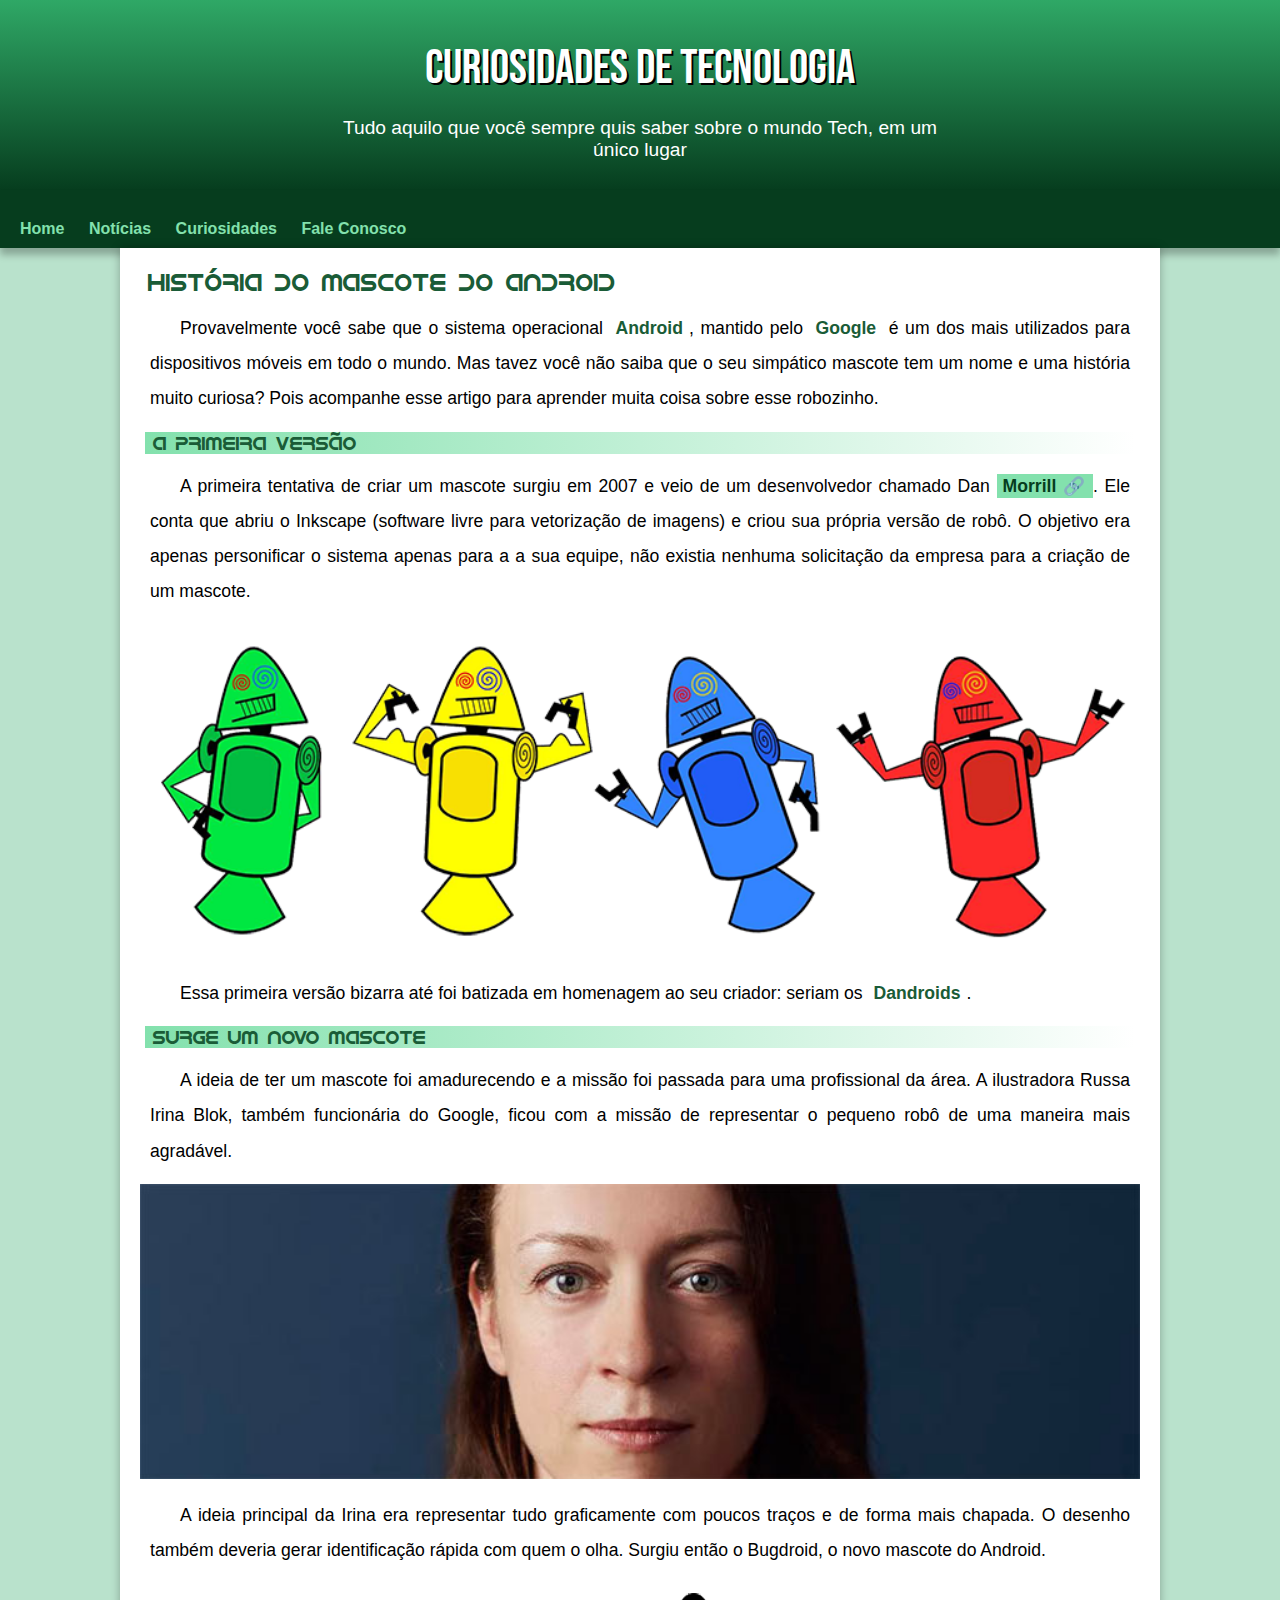
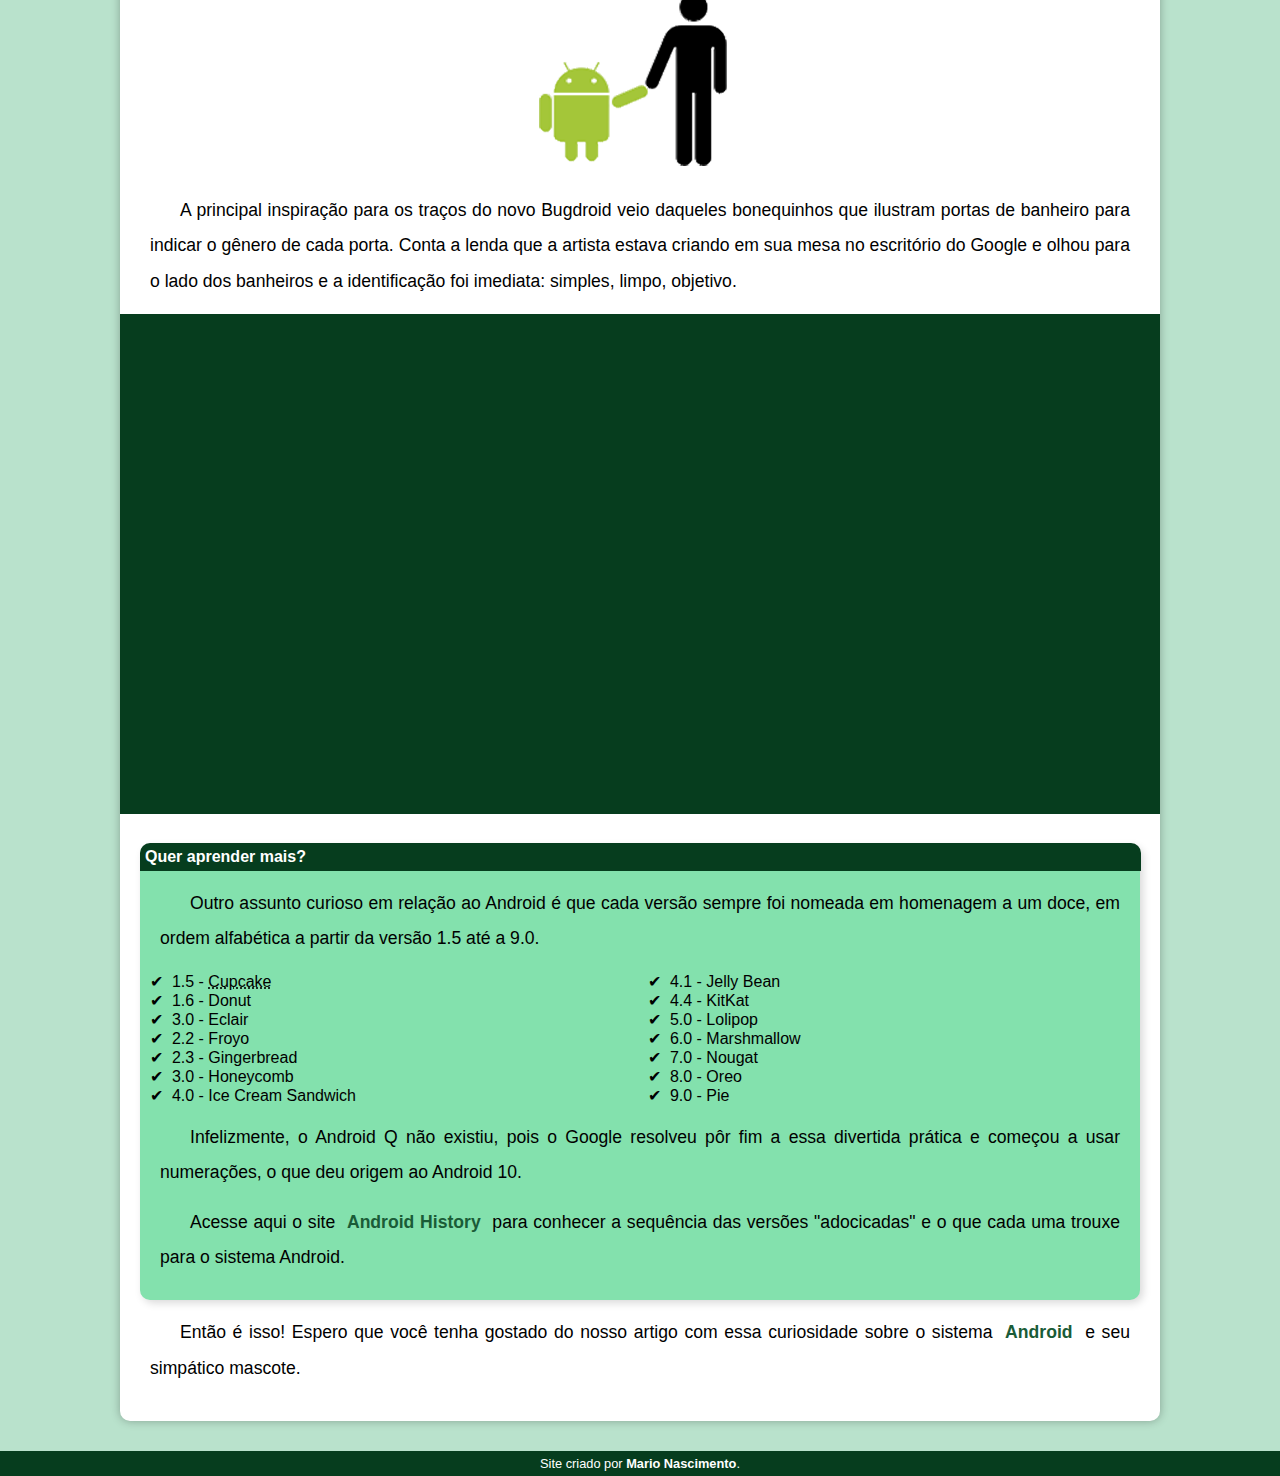
<file: index.html>
<!DOCTYPE html>
<html lang="en">
<head>
    <meta charset="UTF-8">
    <meta http-equiv="X-UA-Compatible" content="IE=edge">
    <meta name="viewport" content="width=device-width, initial-scale=1.0">
    <title>Desafio</title>
    <link rel="shortcut icon" href="imagens/favicon.ico" type="image/x-icon">
    <link rel="stylesheet" href="estilo/style.css">
    
</head>
<body>
    <header>        
            <h1>Curiosidades de TECNOLOGIA</h1>
            <p>Tudo aquilo que você sempre quis saber sobre o mundo Tech, em um único lugar</p>
    </header>  
        <nav>
            <a href="#">Home</a>
            <a href="#">Notícias</a>
            <a href="#">Curiosidades</a>
            <a href="#">Fale Conosco</a>            
        </nav>    
    <main>        
        <article>
            <h2>História do Mascote do Android</h2>
            <p>Provavelmente você sabe que o sistema operacional <strong>Android</strong>, mantido pelo <strong>Google</strong> é um dos mais utilizados para dispositivos móveis em todo o mundo. Mas tavez você não saiba que o seu simpático mascote tem um nome e uma história muito curiosa? Pois acompanhe esse artigo para aprender muita coisa sobre esse robozinho.</p>
            <h3>A primeira versão</h3>
            <p>A primeira tentativa de criar um mascote surgiu em 2007 e veio de um desenvolvedor chamado Dan <a href="https://g1.globo.com/tecnologia/noticia/2022/03/24/outlook-para-android-e-iphone-tem-recurso-que-le-emails-em-voz-alta-veja-como-funciona.ghtml" target="_blank" class="externo" >Morrill</a>. Ele conta que abriu o Inkscape (software livre para vetorização de imagens) e criou sua própria versão de robô. O objetivo era apenas personificar o sistema apenas para a a sua equipe, não existia nenhuma solicitação da empresa para a criação de um mascote.</p>

            <picture>
                <source media="(max-width: 800px)" srcset="imagens/dan-droids-pq.png">
                <img src="imagens/dan-droids.png" alt="Imagem do Android">
            </picture>

            <p>Essa primeira versão bizarra até foi batizada em homenagem ao seu criador: seriam os <strong>Dandroids</strong>.</p>
            <h3>Surge um novo mascote</h3>
            <p>A ideia de ter um mascote foi amadurecendo e a missão foi passada para uma profissional da área. A ilustradora Russa Irina Blok, também funcionária do Google, ficou com a missão de representar o pequeno robô de uma maneira mais agradável.</p>

            <picture>
                <source media="(max-width: 800px)" srcset="imagens/irina-blok-pq.jpg">
                <img src="imagens/irina-blok.jpg" alt="Foto da criadora do Android">
            </picture>

            <p>A ideia principal da Irina era representar tudo graficamente com poucos traços e de forma mais chapada. O desenho também deveria gerar identificação rápida com quem o olha. Surgiu então o Bugdroid, o novo mascote do Android.</p>

            <picture>
                <img src="imagens/bugdroid.png" class="pequena" alt="Imagem do android com o pai dele">
            </picture>

            <p>A principal inspiração para os traços do novo Bugdroid veio daqueles bonequinhos que ilustram portas de banheiro para indicar o gênero de cada porta. Conta a lenda que a artista estava criando em sua mesa no escritório do Google e olhou para o lado dos banheiros e a identificação foi imediata: simples, limpo, objetivo.</p>

            <div class="video"><iframe width="560" height="315" src="https://www.youtube.com/embed/PwE5NqeeFk0" title="YouTube video player" frameborder="0" allow="accelerometer; autoplay; clipboard-write; encrypted-media; gyroscope; picture-in-picture" allowfullscreen></iframe></div>

            <aside>
                <h4>Quer aprender mais?</h4>
                <p>Outro assunto curioso em relação ao Android é que cada versão sempre foi nomeada em homenagem a um doce, em ordem alfabética a partir da versão 1.5 até a 9.0.</p>
                <ul>
                    <li>1.5 - <abbr title="Cupcake">Cupcake</abbr></li>
                    <li>1.6 - Donut</li>
                    <li>3.0 - Eclair</li>
                    <li>2.2 - Froyo</li>
                    <li>2.3 - Gingerbread</li>
                    <li>3.0 - Honeycomb</li>
                    <li>4.0 - Ice Cream Sandwich</li>
                    <li>4.1 - Jelly Bean</li>
                    <li>4.4 - KitKat</li>
                    <li>5.0 - Lolipop</li>
                    <li>6.0 - Marshmallow</li>
                    <li>7.0 - Nougat</li>
                    <li>8.0 - Oreo</li>
                    <li>9.0 - Pie</li>                                     
                </ul>
                <p>Infelizmente, o Android Q não existiu, pois o Google resolveu pôr fim a essa divertida prática e começou a usar numerações, o que deu origem ao Android 10.</p>
                <p>Acesse aqui o site <strong>Android History</strong> para conhecer a sequência das versões "adocicadas" e o que cada uma trouxe para o sistema Android.</p>
            </aside>
            <p>Então é isso! Espero que você tenha gostado do nosso artigo com essa curiosidade sobre o sistema <strong>Android</strong> e seu simpático mascote.</p>
        </article>             
    </main>
    <footer>
        Site criado por <a href="#">Mario Nascimento</a>.
    </footer>
</body>
</html>
</file>
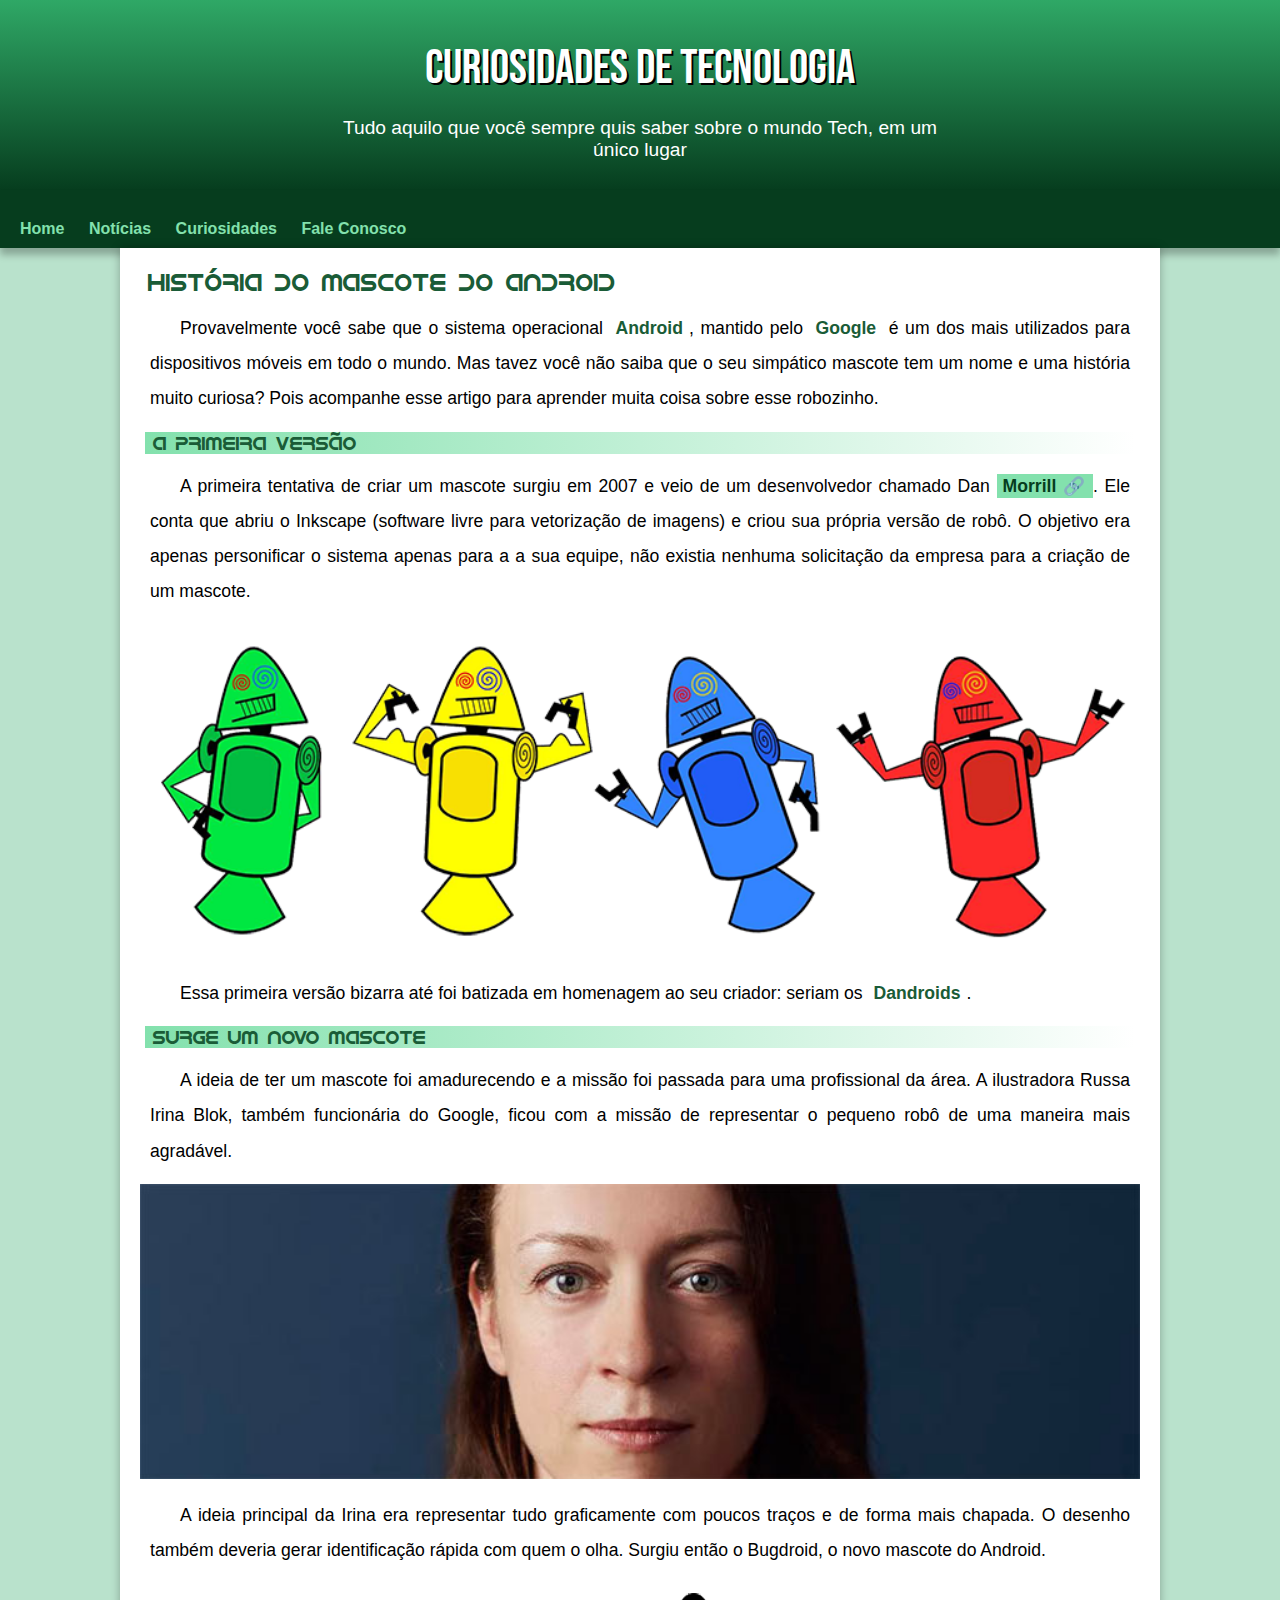
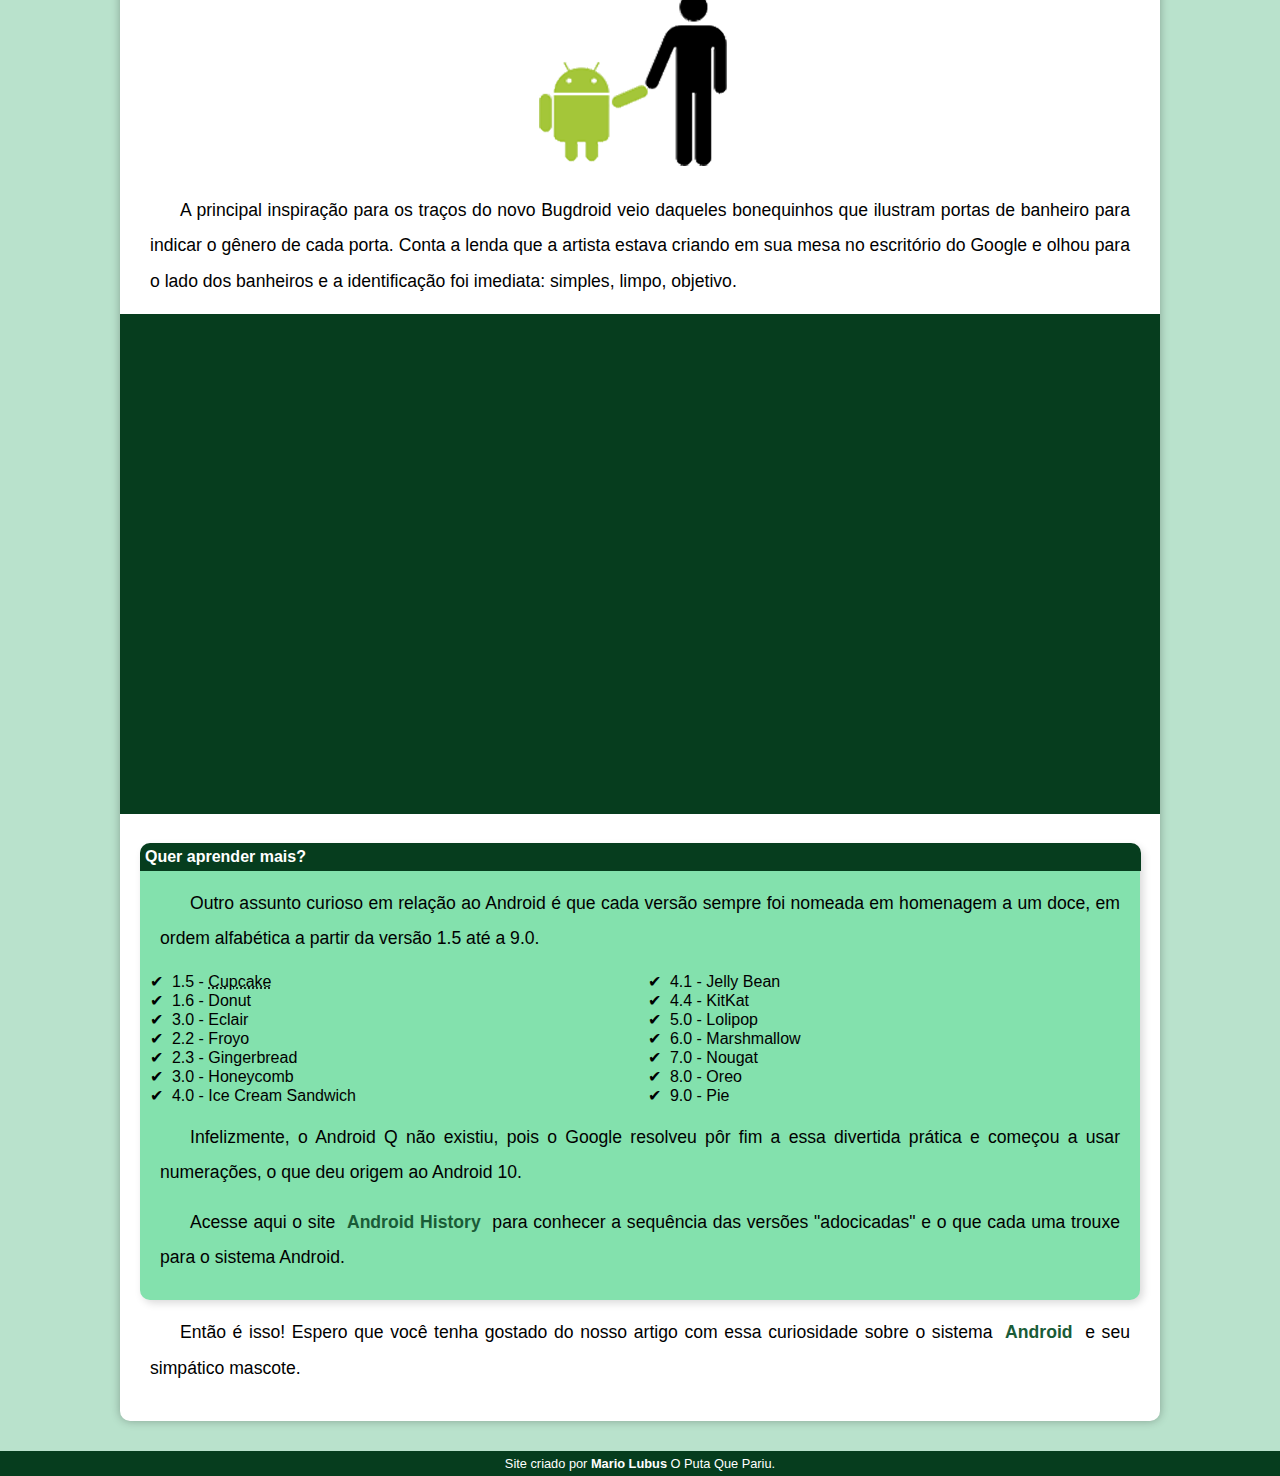
<file: index.hml.html>
<!DOCTYPE html>
<html lang="en">
<head>
    <meta charset="UTF-8">
    <meta http-equiv="X-UA-Compatible" content="IE=edge">
    <meta name="viewport" content="width=device-width, initial-scale=1.0">
    <title>Desafio</title>
    <link rel="shortcut icon" href="imagens/favicon.ico" type="image/x-icon">
    <link rel="stylesheet" href="estilo/style.css">
    
</head>
<body>
    <header>        
            <h1>Curiosidades de TECNOLOGIA</h1>
            <p>Tudo aquilo que você sempre quis saber sobre o mundo Tech, em um único lugar</p>
    </header>  
        <nav>
            <a href="#">Home</a>
            <a href="#">Notícias</a>
            <a href="#">Curiosidades</a>
            <a href="#">Fale Conosco</a>            
        </nav>    
    <main>        
        <article>
            <h2>História do Mascote do Android</h2>
            <p>Provavelmente você sabe que o sistema operacional <strong>Android</strong>, mantido pelo <strong>Google</strong> é um dos mais utilizados para dispositivos móveis em todo o mundo. Mas tavez você não saiba que o seu simpático mascote tem um nome e uma história muito curiosa? Pois acompanhe esse artigo para aprender muita coisa sobre esse robozinho.</p>
            <h3>A primeira versão</h3>
            <p>A primeira tentativa de criar um mascote surgiu em 2007 e veio de um desenvolvedor chamado Dan <a href="https://g1.globo.com/tecnologia/noticia/2022/03/24/outlook-para-android-e-iphone-tem-recurso-que-le-emails-em-voz-alta-veja-como-funciona.ghtml" target="_blank" class="externo" >Morrill</a>. Ele conta que abriu o Inkscape (software livre para vetorização de imagens) e criou sua própria versão de robô. O objetivo era apenas personificar o sistema apenas para a a sua equipe, não existia nenhuma solicitação da empresa para a criação de um mascote.</p>

            <picture>
                <source media="(max-width: 800px)" srcset="imagens/dan-droids-pq.png">
                <img src="imagens/dan-droids.png" alt="Imagem do Android">
            </picture>

            <p>Essa primeira versão bizarra até foi batizada em homenagem ao seu criador: seriam os <strong>Dandroids</strong>.</p>
            <h3>Surge um novo mascote</h3>
            <p>A ideia de ter um mascote foi amadurecendo e a missão foi passada para uma profissional da área. A ilustradora Russa Irina Blok, também funcionária do Google, ficou com a missão de representar o pequeno robô de uma maneira mais agradável.</p>

            <picture>
                <source media="(max-width: 800px)" srcset="imagens/irina-blok-pq.jpg">
                <img src="imagens/irina-blok.jpg" alt="Foto da criadora do Android">
            </picture>

            <p>A ideia principal da Irina era representar tudo graficamente com poucos traços e de forma mais chapada. O desenho também deveria gerar identificação rápida com quem o olha. Surgiu então o Bugdroid, o novo mascote do Android.</p>

            <picture>
                <img src="imagens/bugdroid.png" class="pequena" alt="Imagem do android com o pai dele">
            </picture>

            <p>A principal inspiração para os traços do novo Bugdroid veio daqueles bonequinhos que ilustram portas de banheiro para indicar o gênero de cada porta. Conta a lenda que a artista estava criando em sua mesa no escritório do Google e olhou para o lado dos banheiros e a identificação foi imediata: simples, limpo, objetivo.</p>

            <div class="video"><iframe width="560" height="315" src="https://www.youtube.com/embed/PwE5NqeeFk0" title="YouTube video player" frameborder="0" allow="accelerometer; autoplay; clipboard-write; encrypted-media; gyroscope; picture-in-picture" allowfullscreen></iframe></div>

            <aside>
                <h4>Quer aprender mais?</h4>
                <p>Outro assunto curioso em relação ao Android é que cada versão sempre foi nomeada em homenagem a um doce, em ordem alfabética a partir da versão 1.5 até a 9.0.</p>
                <ul>
                    <li>1.5 - <abbr title="Cupcake">Cupcake</abbr></li>
                    <li>1.6 - Donut</li>
                    <li>3.0 - Eclair</li>
                    <li>2.2 - Froyo</li>
                    <li>2.3 - Gingerbread</li>
                    <li>3.0 - Honeycomb</li>
                    <li>4.0 - Ice Cream Sandwich</li>
                    <li>4.1 - Jelly Bean</li>
                    <li>4.4 - KitKat</li>
                    <li>5.0 - Lolipop</li>
                    <li>6.0 - Marshmallow</li>
                    <li>7.0 - Nougat</li>
                    <li>8.0 - Oreo</li>
                    <li>9.0 - Pie</li>                                     
                </ul>
                <p>Infelizmente, o Android Q não existiu, pois o Google resolveu pôr fim a essa divertida prática e começou a usar numerações, o que deu origem ao Android 10.</p>
                <p>Acesse aqui o site <strong>Android History</strong> para conhecer a sequência das versões "adocicadas" e o que cada uma trouxe para o sistema Android.</p>
            </aside>
            <p>Então é isso! Espero que você tenha gostado do nosso artigo com essa curiosidade sobre o sistema <strong>Android</strong> e seu simpático mascote.</p>
        </article>             
    </main>
    <footer>
        Site criado por <a href="#">Mario Lubus</a> O Puta Que Pariu.
    </footer>
</body>
</html>
</file>
<file: estilo/style.css>
@font-face {
        font-family: 'android';
        src: url('../fontes/idroid.otf') format('opentype');
}

@font-face {
    font-family: 'Bebas';
    src: url('../fontes/BebasNeue-Regular.ttf') format('opentype');
}

:root {    
    --cor0: #b9e2cc;    
    --cor1: #83e1ad;
    --cor2: #3ddc84;
    --cor3: #2fa866;
    --cor4: #1a5c37;
    --cor5: #063d1e;

    --fonte-padrao: Arial, Verdana, Helvetica, sans-serif;
    --fonte-destaque:'Bebas', 'cursive';
    --fonte-android: 'Android', 'cursive';    
}

* {
    margin: 0px;
    padding: 0px;
}

body {
    background-color: var(--cor0);
    font-family: var(--fonte-padrao);    
}

a.externo::after {
    content: '\00A0\1F517';
}

header {
    background-image: linear-gradient(to bottom, var(--cor3), var(--cor5));
    min-height: 150px;
    text-align: center;
    padding-top: 40px;
   }

header > h1 {
    color: white;
    font-family: var(--fonte-destaque);
    font-weight: normal;
    font-size: 3em;
    text-shadow: 2px 2px 0px black;
    margin-bottom: 20px;
    
}

header > p {
    font-family: var(--fonte-padrao);
    font-size: 1.2em;
    margin: auto;
    max-width: 600px;
    padding-right: 10px;
    padding-left: 10px;
    color: white;
    margin-top: 20px;
    margin-bottom: 30x;
}


main {
    min-width: 300px;
    max-width: 1000px;
    background-color: white;
    margin: auto;
    margin-bottom: 30px;
    padding: 20px;
    box-shadow: 0px 0px 10px rgba(0, 0, 0, 0.288);
    border-bottom-left-radius: 10px;
    border-bottom-right-radius: 10px;
}

main  h2 {
    font-family: var(--fonte-android);
    color: var(--cor4);
    font-weight: normal;    
    text-indent: 8px;
}

main h3 {
    background-image: linear-gradient(to right, var(--cor1), transparent);
    font-family: var(--fonte-android);
    color: var(--cor4); 
    font-weight: normal;  
    text-indent: 8px;
    margin: 0px 5px;
}

main img {
    width: 100%;
}

main img.pequena {
    max-width: 300px;
    display: block;
    margin: auto;
}

main p {
    margin: 15px 10px;
    text-align: justify;
    text-indent: 30px;
    font-size: 1.1em;
    line-height: 2em;
}


main strong {
    color: var(--cor4);
    font-weight: bold;    
    padding: 2px 6px;
}

main a {
    text-decoration: none;
    color: var(--cor5);
    background-color: var(--cor1);
    font-weight: bold;
    padding: 2px 6px;
}

main a:hover {
    text-decoration: underline;
}


div.video {
    background-color: var(--cor5);    
    margin: 0px -20px 30px -20px;
    
    padding-bottom: 50%;
    position: relative;
}

div.video > iframe {
    position: absolute;
    top: 5%;
    left: 5%;
    width: 90%;
    height: 90%;
}
  

nav {
    background-color: var(--cor5);
    padding: 30px 10px 10px 10px;
    box-shadow: 0px 7px 7px rgba(0, 0, 0, 0.26);
}

nav > a {
    color: var(--cor1);
    text-decoration: none;
    padding: 10px;
    transition-duration: .5s;
    font-weight: bold;

}

nav > a:hover {
    background-color: var(--cor3);
    padding: 12px;
}


footer {
    background-color: var(--cor5);
    color: white;
    text-align: center;
    font-size: 0.8em;
    padding: 5px;
}

aside {
    background-color: var(--cor1);
    padding: 10px;
    border-radius: 10px;
    box-shadow: 3px 3px 8px rgba(0, 0, 0, 0.151);
}

aside > h4 {
    color: white;
    background-color: var(--cor5);
    padding: 5px;
    margin: -10.5px -10.5px 0px -10px;
    border-radius: 10px 10px 0px 0px;
    
}

aside > ul {
    list-style-type: '\2714\00A0\00A0';
    list-style-position: inside;
    columns: 2;
}

footer a {
    color: white;
    font-weight: bolder;
    text-decoration: none;
}

footer a:hover {    
    text-decoration: underline;
    color: var(--cor1);
}
</file>
